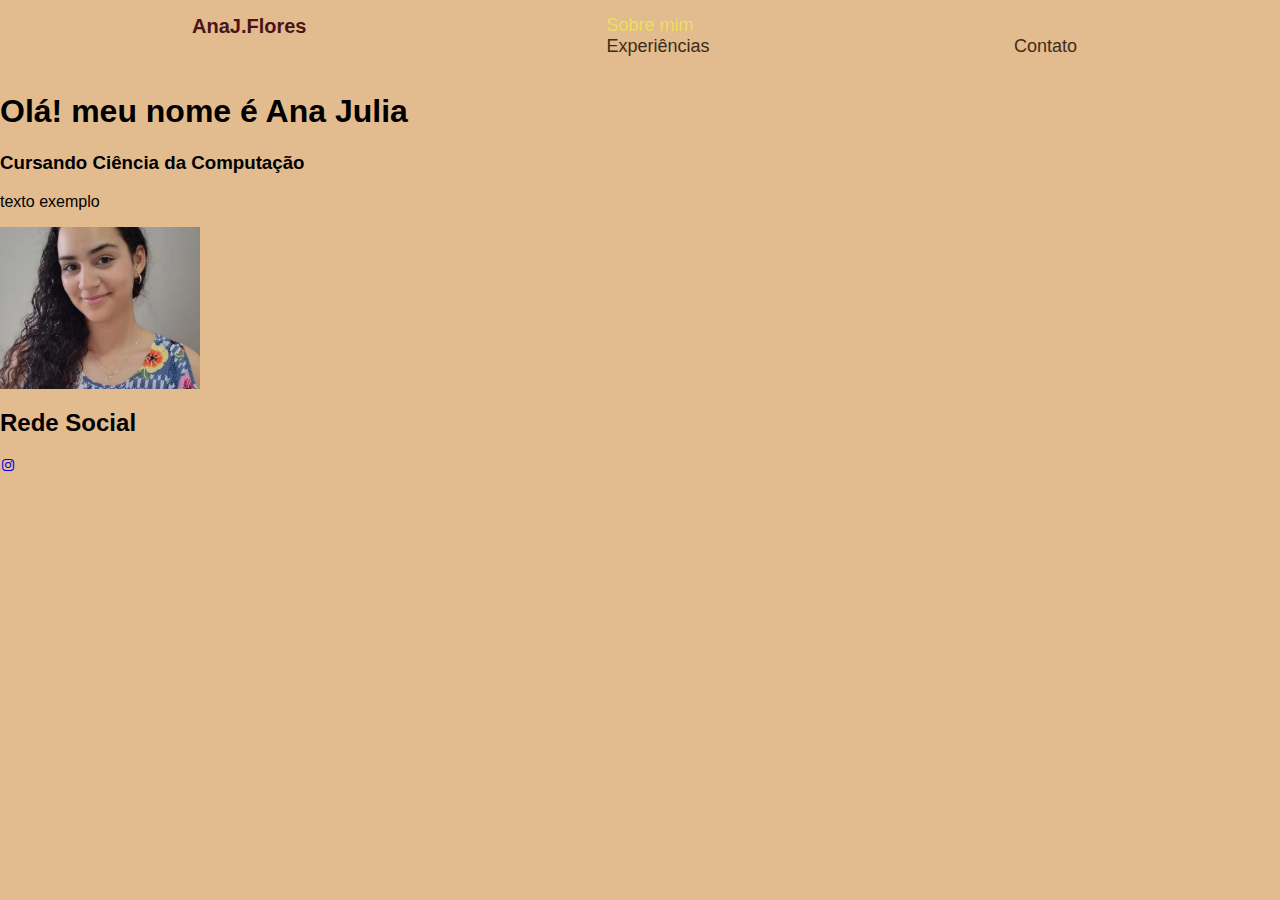
<file: index.html>
<html>
    <head>
        <title>
            Curriculo Ana J. Flores
        </title>
        <link rel="stylesheet" href="index.css">
        <link href='https://unpkg.com/boxicons@2.1.4/css/boxicons.min.css' rel='stylesheet'>
    </head>
    <body>
        <header  class="hearder">
            <a href="#" class="logo" >AnaJ.Flores</a>
            <nav class="navbar">
                <a href="#" class="active">Sobre mim</a>
                <a href="#">Experiências</a>
                <a href="#">Contato</a>
            </nav>
        </header>
<section class="sobre mim">
    <div class="sobre mim-content">
        <h1> Olá! meu nome é Ana Julia</h1>
        <h3>Cursando Ciência da Computação</h3>
        <p> texto exemplo</p>
    </div>

</section>
        


            <img src="./fotoAnajulia.jpeg" alt="" width="200px">
        
    
        <h2> Rede Social </h2>
        <a href=https://www.instagram.com/ana_julia1109?igsh=aGRqazFwYTk2cHZh target="_blank"> <i class='bx bxl-instagram'></i>
                </a>
    </body>
</html>
</file>
<file: index.css>
@import url('https://fonts.googleapis.com/css2?family=Oswald:wght@200..700&family=Rubik+Scribble&display=swap');

body {
    margin: 0;
    padding: 0;
    box-sizing: border-box;
    font-family: "poppins", sans-serif;
    background-color: rgb(226, 187, 143);
}
header {
position:relative;
top: 0;
left: 0;
width:auto;
padding: 15px 15%;
background-color:transparent;
display: flex;
z-index: 100;
}
.logo {
    justify-content: baseline;
    font-size: 20px;
    color: rgb(75, 20, 20);
    text-decoration: none;
    font-weight: 600;
}
.navbar a {
    font-size: 18px;
    color: rgb(61, 44, 24);
    text-decoration: none;
    font-weight: 400;
    margin-left:300px;
    transition: 1s;
}
.navbar a:hover,
.navbar a.active {
color: rgba(247, 244, 64, 0.637);

}
</file>
